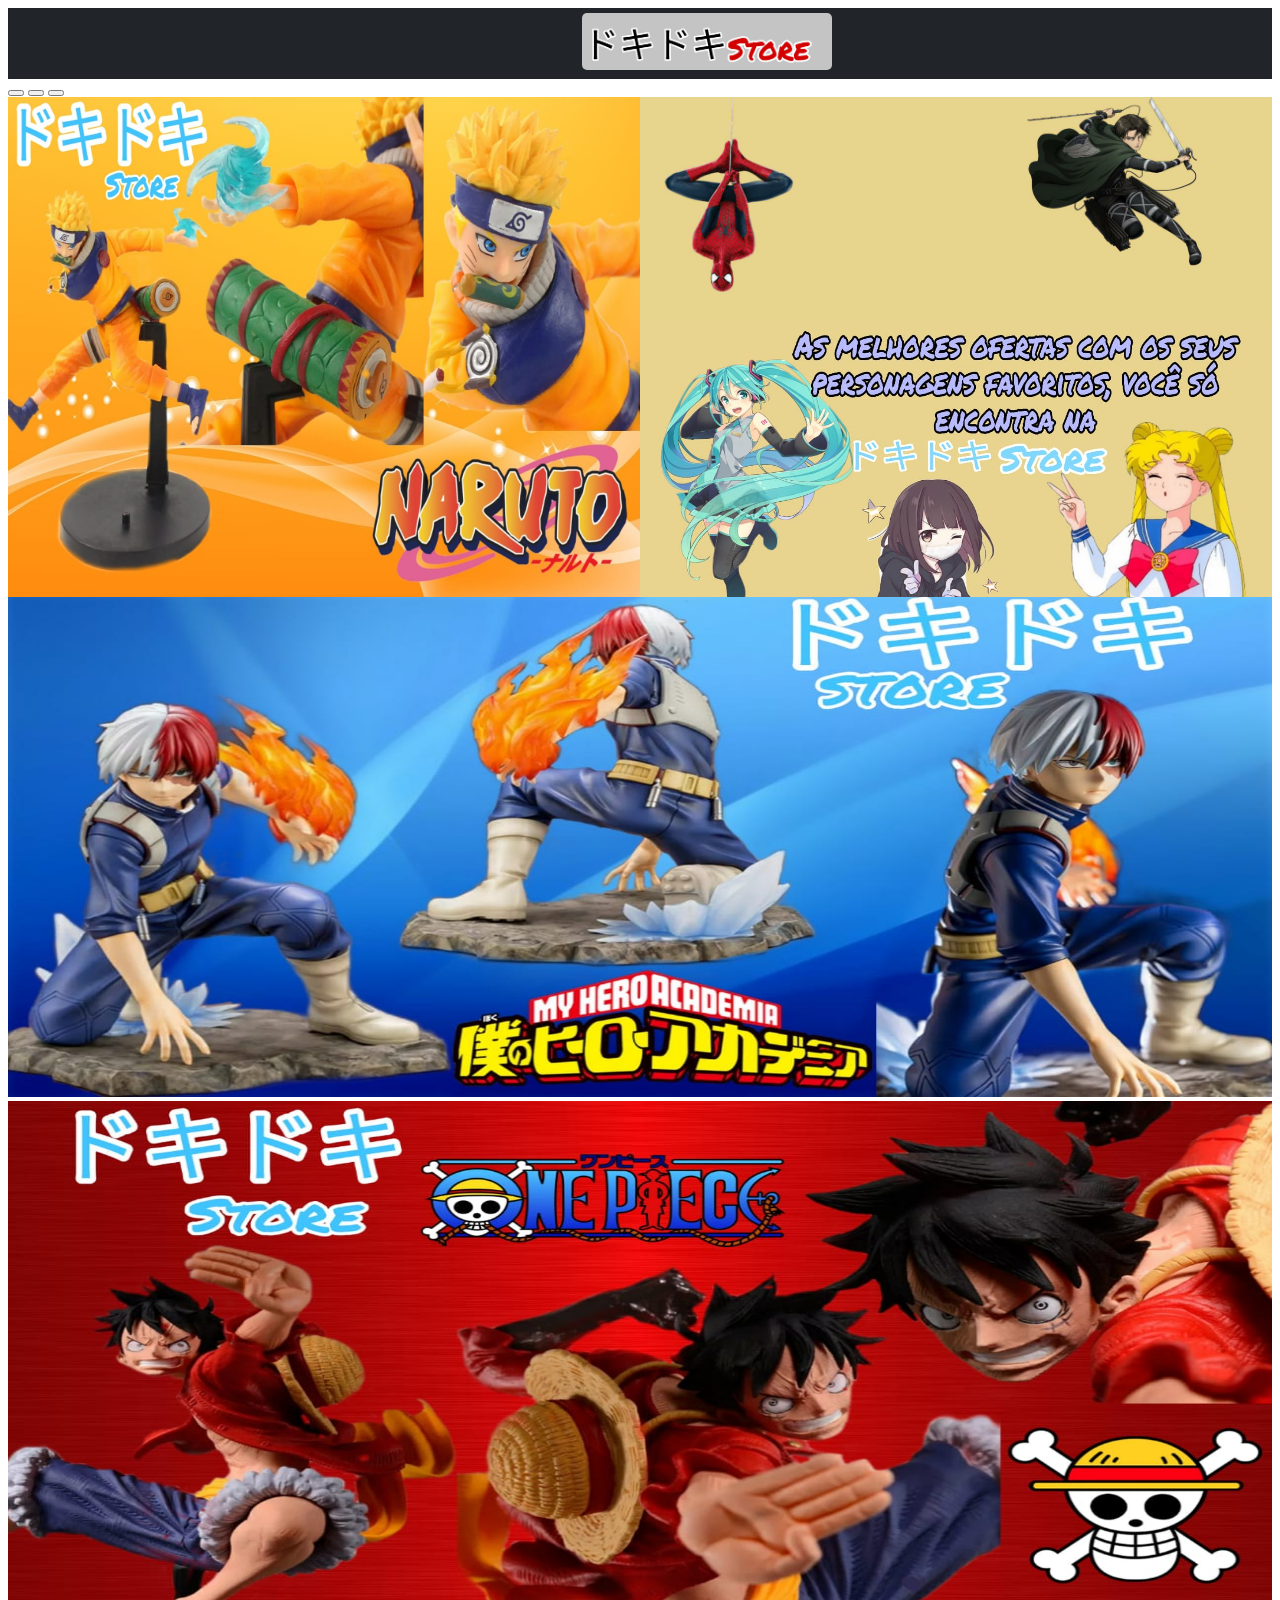
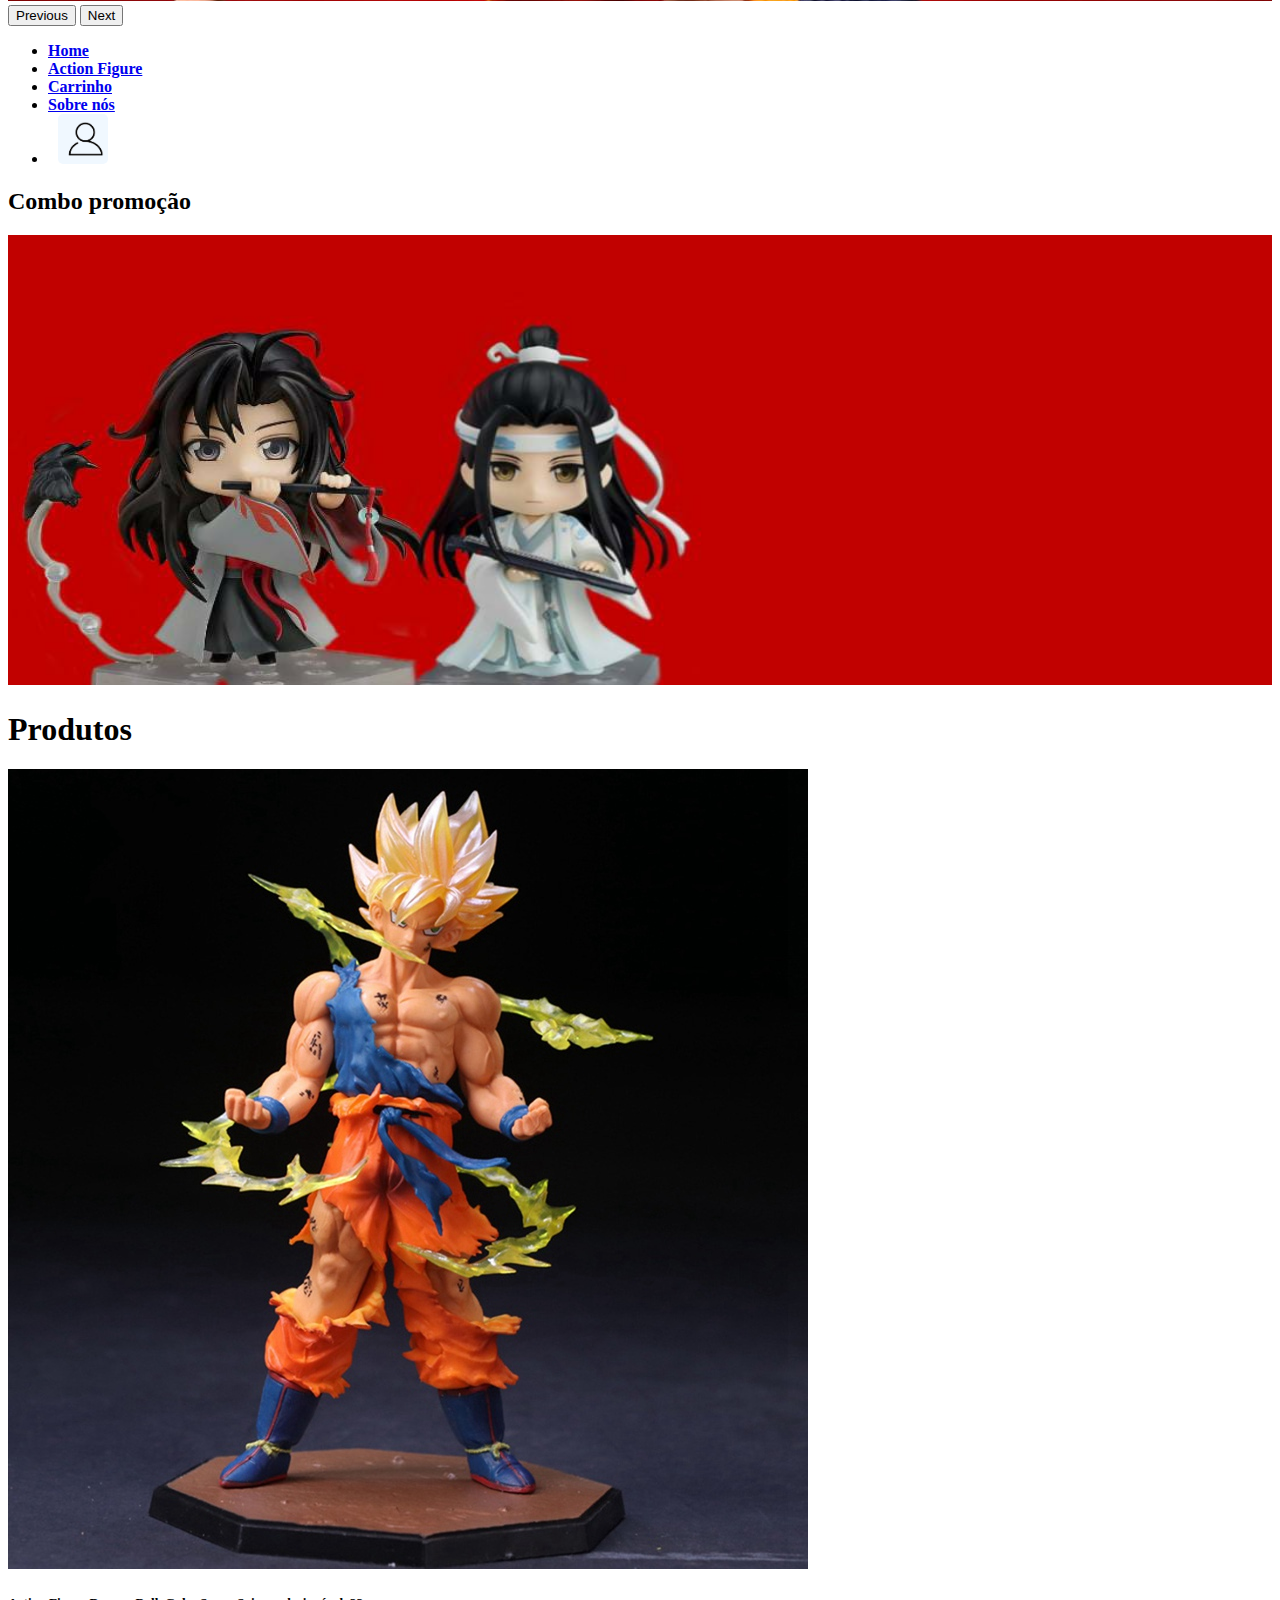
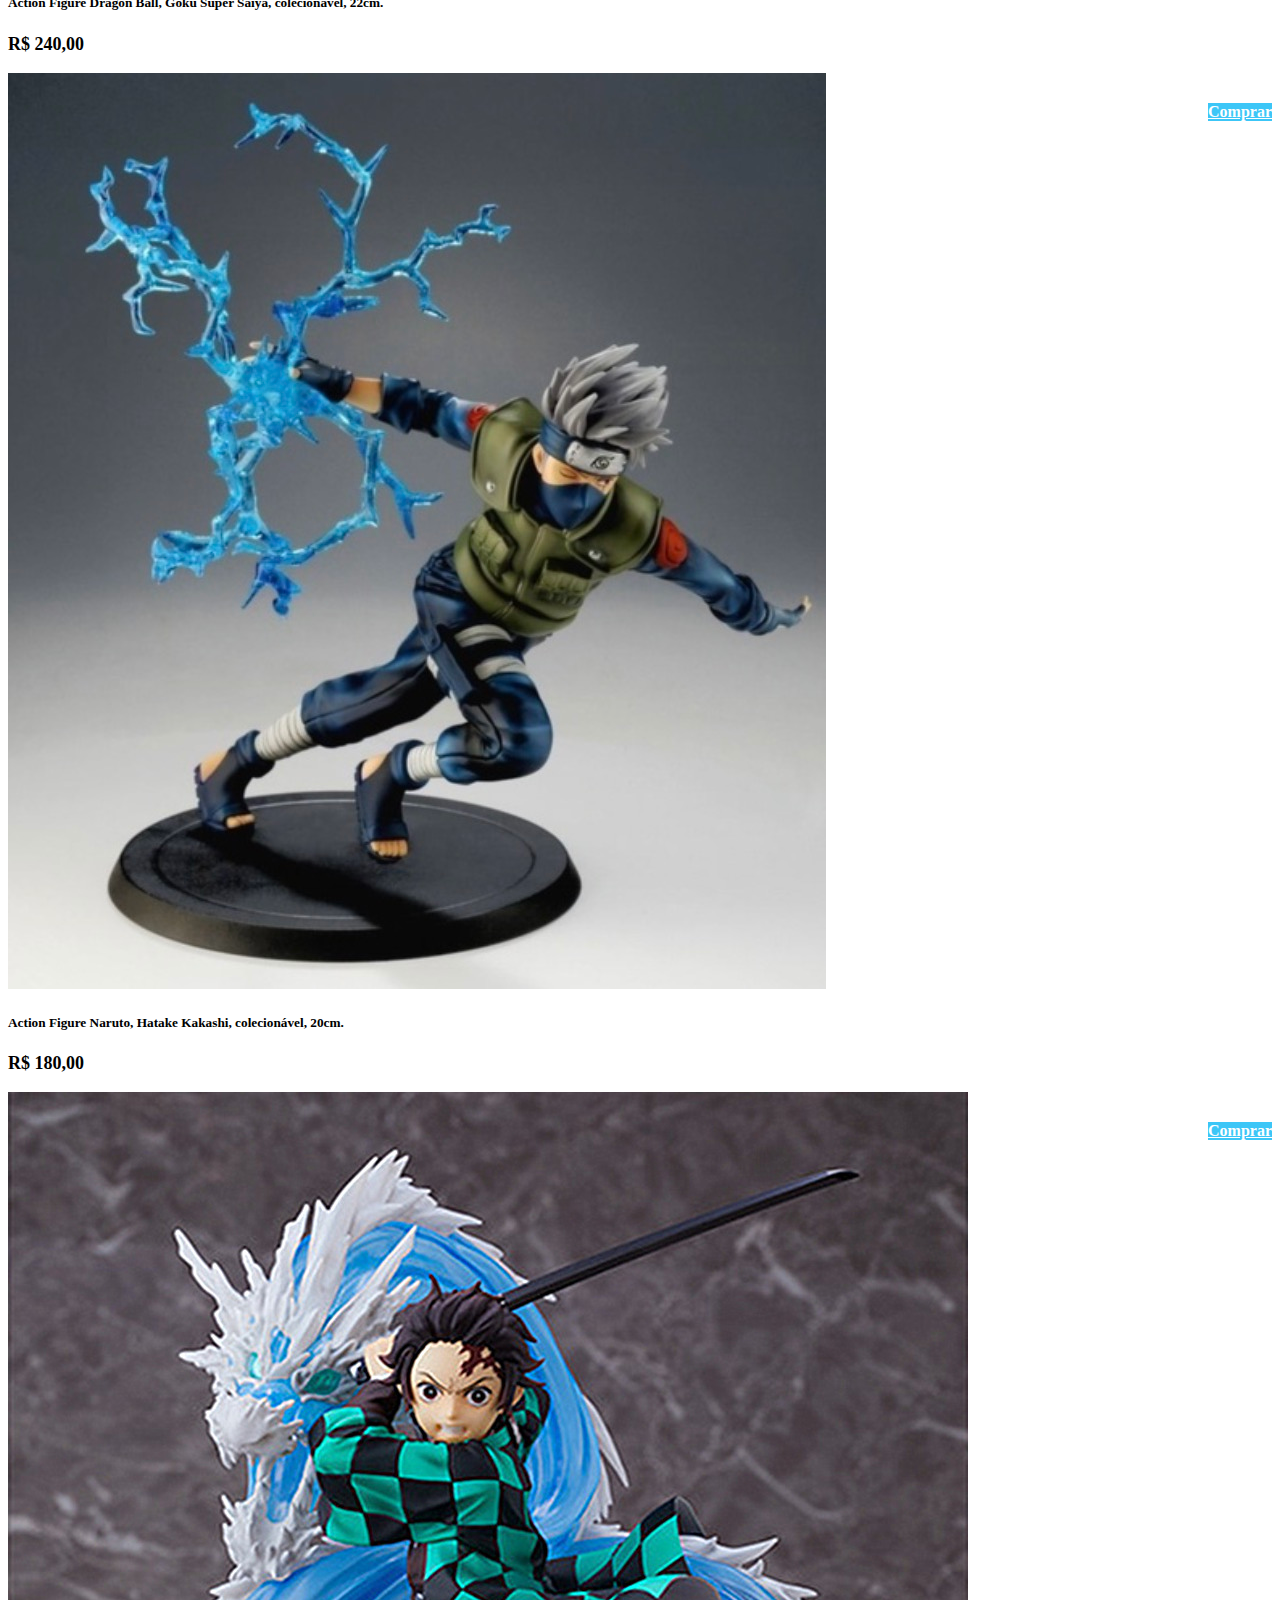
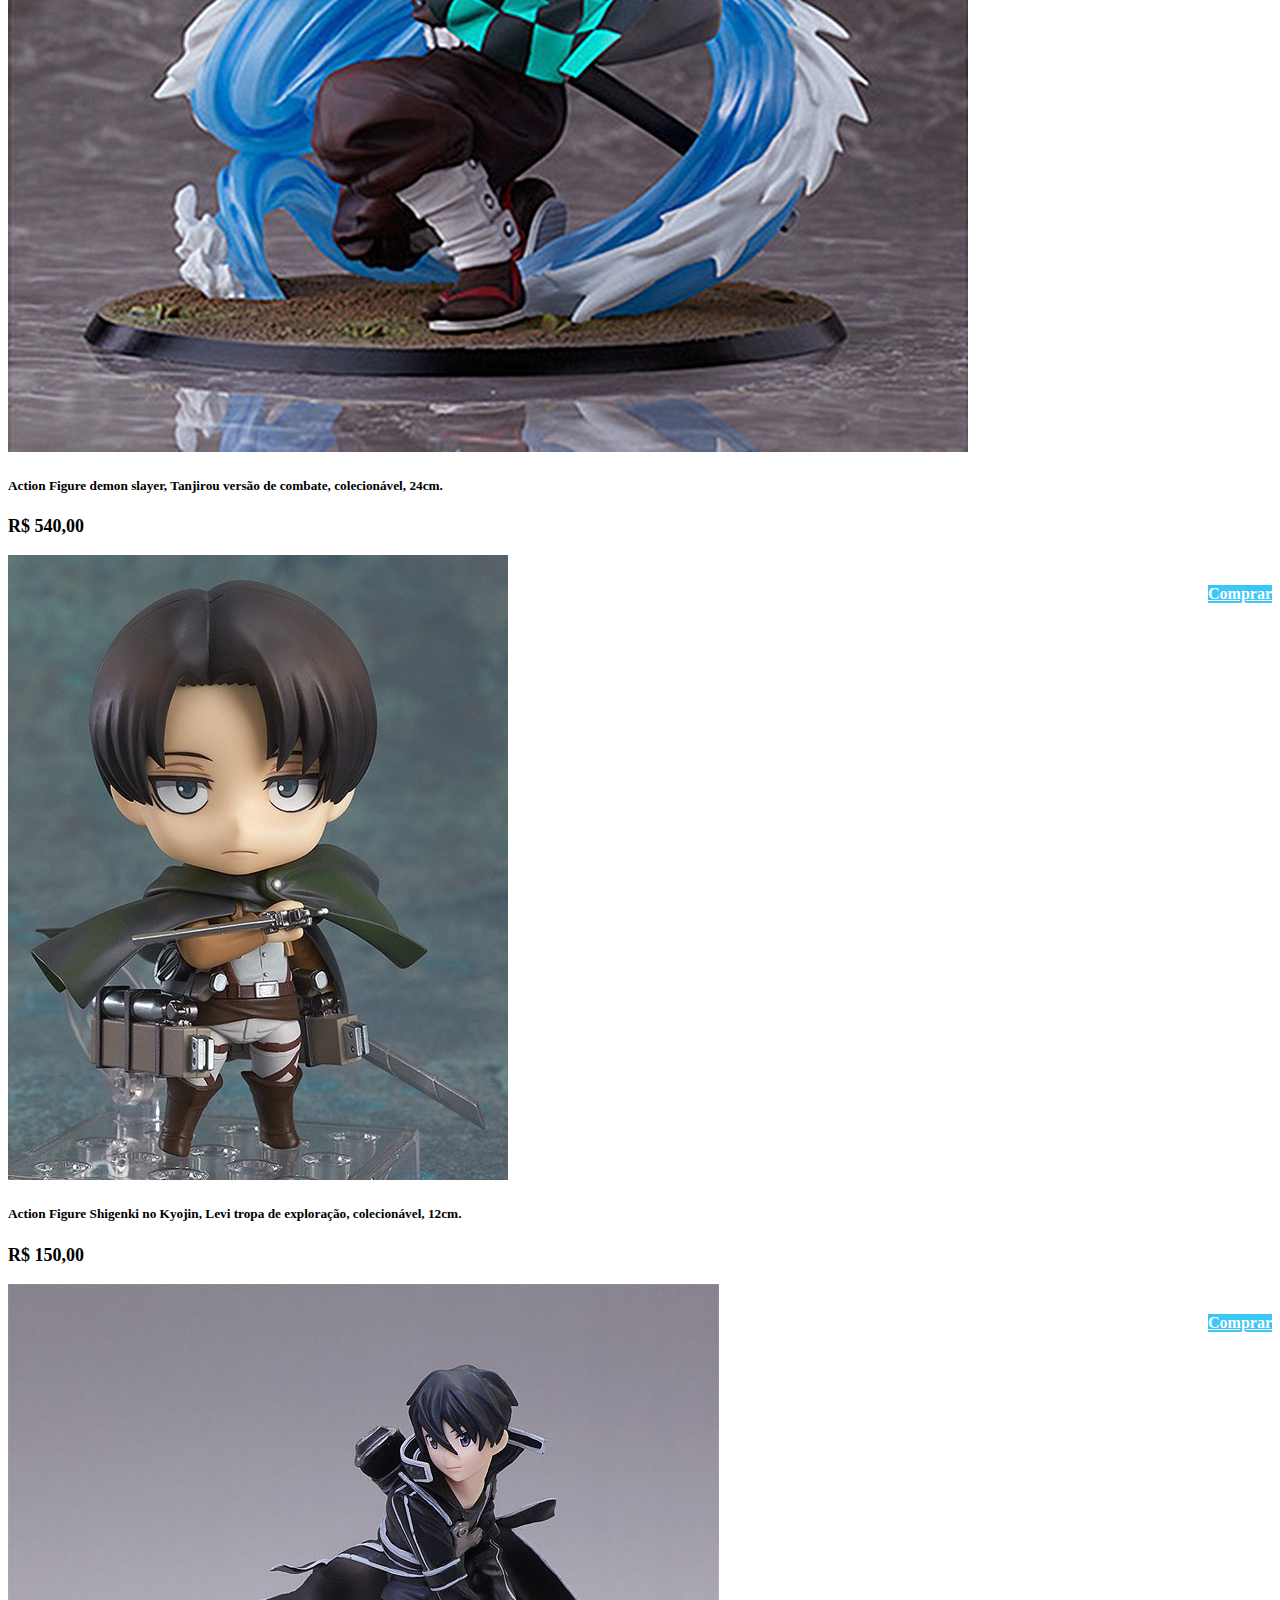
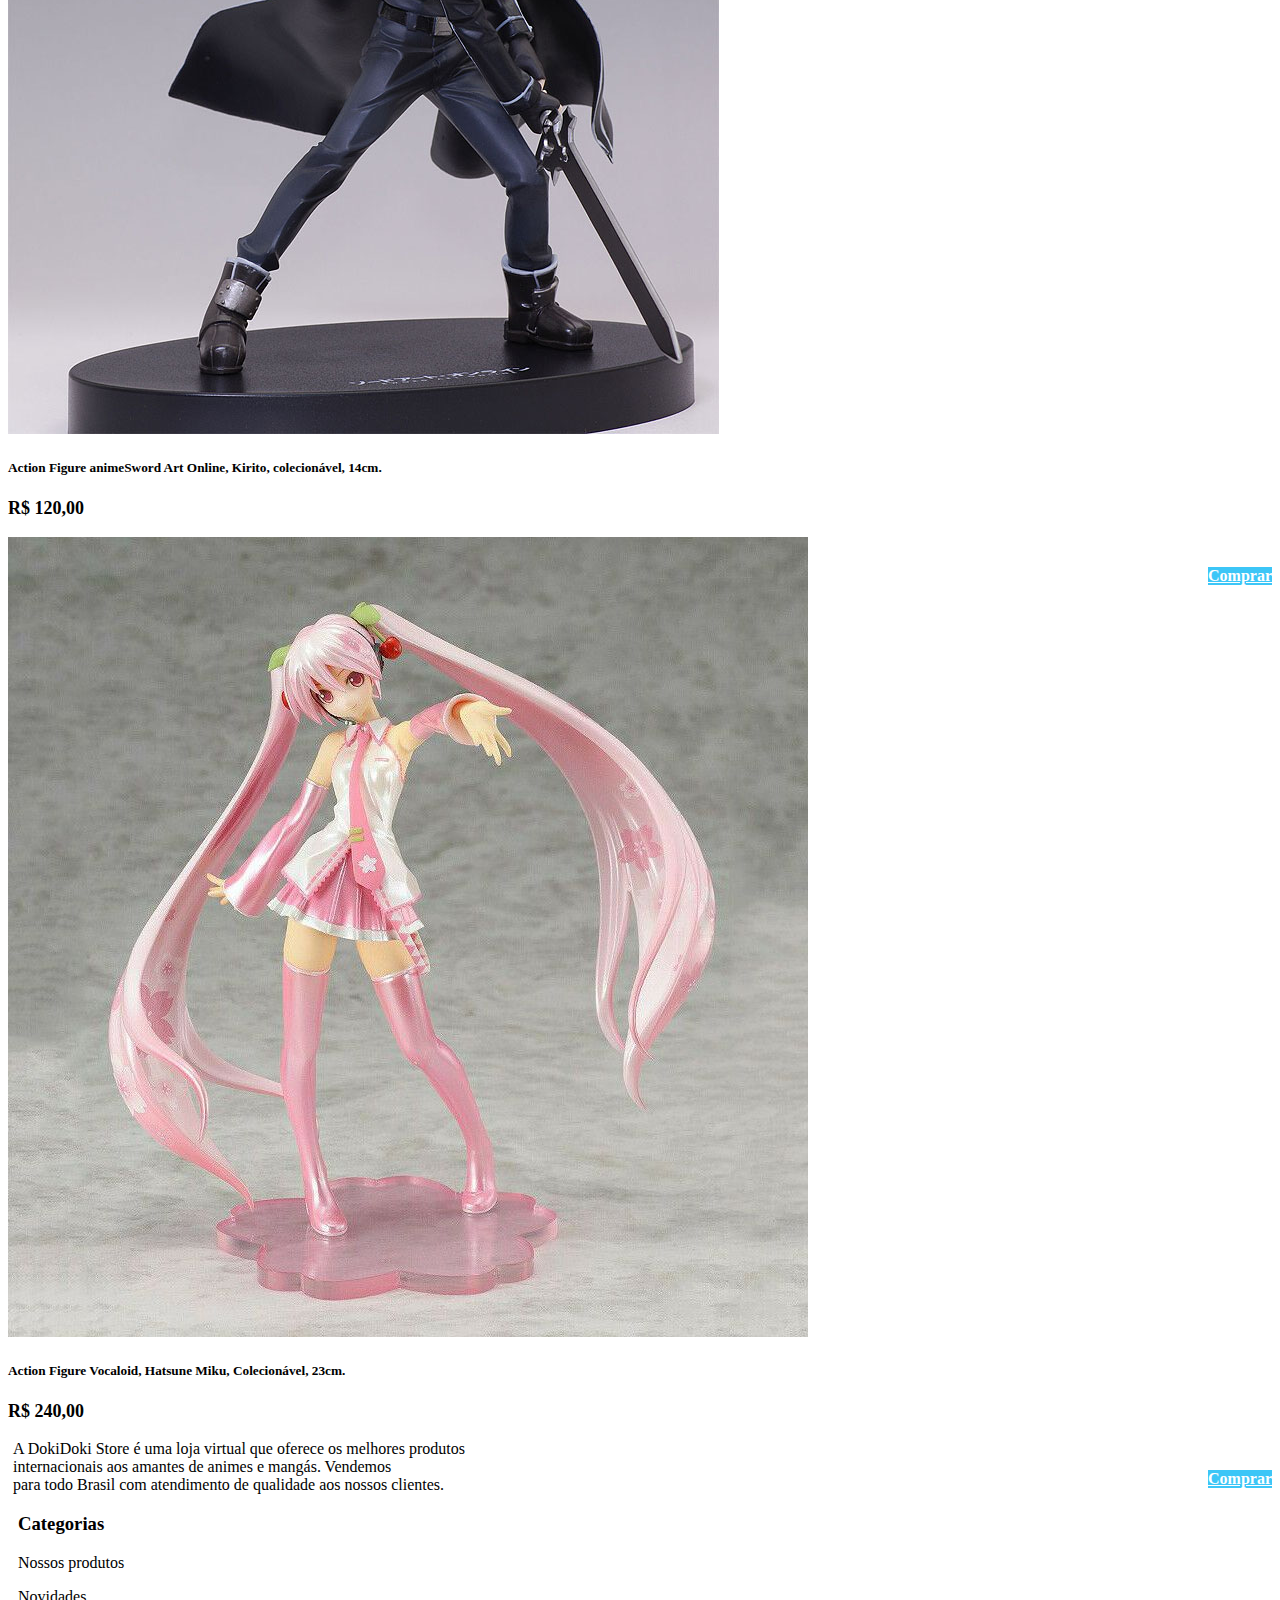
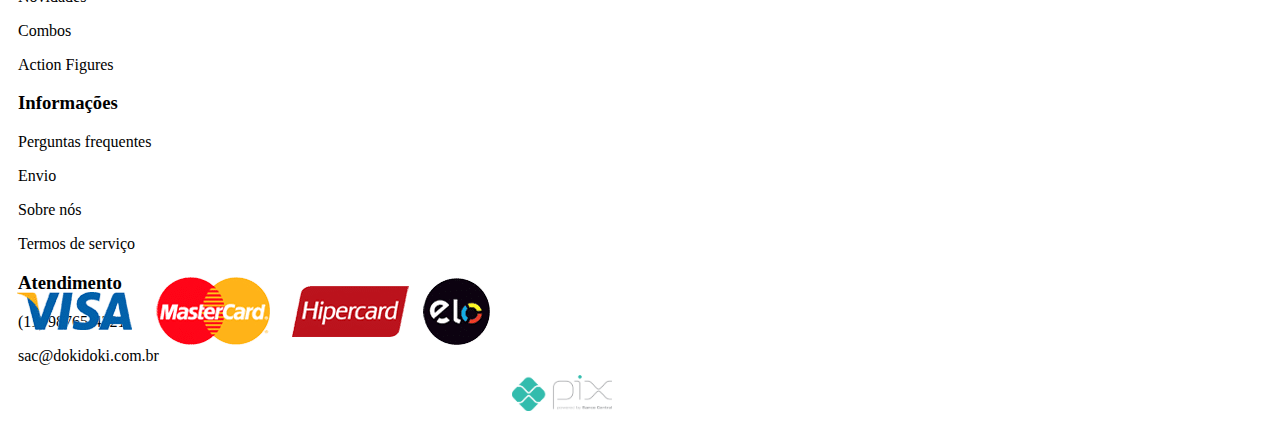
<file: index.html>
<!DOCTYPE html>
<html lang="pt-BR">

<head>
  <meta charset="UTF-8">
  <meta http-equiv="X-UA-Compatible" content="IE=edge">
  <meta name="viewport" content="width=device-width, initial-scale=1.0">
  <title>ドキドキ DokiDoki Store</title>
  <link href="https://cdn.jsdelivr.net/npm/bootstrap@5.1.3/dist/css/bootstrap.min.css" rel="stylesheet"
    integrity="sha384-1BmE4kWBq78iYhFldvKuhfTAU6auU8tT94WrHftjDbrCEXSU1oBoqyl2QvZ6jIW3" crossorigin="anonymous">
  <link rel="stylesheet" href="css/style.css">
</head>

<body>
  <header>
    <div id="logo_topo">
      <a href="index.html">
        <img class="mr-3" src="./img/logo.jpg" alt="Logo" style="width: 250px">
      </a>
    </div>

    <!--Carousel-->
    <div id="carouselExampleIndicators" class="carousel slide" data-bs-ride="carousel">
      <div class="carousel-indicators">
        <button type="button" data-bs-target="#carouselExampleIndicators" data-bs-slide-to="0" class="active"
          aria-current="true" aria-label="Slide 1"></button>
        <button type="button" data-bs-target="#carouselExampleIndicators" data-bs-slide-to="1"
          aria-label="Slide 2"></button>
        <button type="button" data-bs-target="#carouselExampleIndicators" data-bs-slide-to="2"
          aria-label="Slide 3"></button>
      </div>
      <div class="carousel-inner">
        <div class="carousel-item active">
          <img src="img/MenuNaruto.jpeg" class="d-block" alt="Menu Carousel" style="float: left; width: 50%; height: 500px;">
          <img src="img/Menu2.jpeg" class="d-block" alt="Menu Carousel" style="float: right; width: 50%; height: 225px;">
          <img src="img/Menu1.jpeg" class="d-block" alt="Menu Carousel" style="float: right; width: 50%; height: 275px;">
        </div>
        <div class="carousel-item">
          <img src="img/MenuBnh.jpeg" class="d-block" alt="Menu Carousel" style="width: 100%; height: 500px;">
        </div>
        <div class="carousel-item">
          <img src="img/MenuOneP.jpeg" class="d-block" alt="Menu Carousel" style="width: 100%; height: 500px;">
        </div>
      </div>
      <button class="carousel-control-prev" type="button" data-bs-target="#carouselExampleIndicators"
        data-bs-slide="prev">
        <span class="carousel-control-prev-icon" aria-hidden="true"></span>
        <span class="visually-hidden">Previous</span>
      </button>
      <button class="carousel-control-next" type="button" data-bs-target="#carouselExampleIndicators"
        data-bs-slide="next">
        <span class="carousel-control-next-icon" aria-hidden="true"></span>
        <span class="visually-hidden">Next</span>
      </button>
    </div>

    <!--Nav-->
    <nav class="navbar navbar-light bg-dark my-4">
      <ul class="nav m-auto">
        <li class="nav-item">
          <a class="nav-link active text-white" href="index.html">Home</a>
        </li>
        <li class="nav-item">
          <a class="nav-link text-white" href="#produtos">Action Figure</a>
        </li>
        <!--   
        <li class="nav-item">
          <a class="nav-link text-white" href="#">Combos</a>
        </li>
        -->
        <li class="nav-item">
          <a class="nav-link text-white" href="carrinho.html">Carrinho</a>
        </li>
        <li class="nav-item">
          <a class="nav-link text-white" href="sobre.html">Sobre nós</a>
        </li>
        <li class="nav-item">
          <a href="login.html">
            <img id="icone_conta" src="img/Icone_Conta.png" alt="Icone Conta" style="width: 50px; margin-left: 10px;">
          </a>
        </li>
      </ul>
    </nav>
  </header>

  <section>
    <h2 class="text-center">Combo promoção</h2>
    <div>
      <a href="">
        <img src="img/Combo.jpeg" class="img-fluid" alt="..." style="width: 100%; height: 450px">
      </a>
    </div>
  </section>

  <section>
    <div class="container mb-5" id="produtos">
      <div class="row">
        <div class="col-sm-12 text-dark text-center my-3">
          <h1>Produtos</h1>
        </div>
      </div>
      <div class="row">
        <div class="col-sm-4">
          <div class="card">
            <img class="card-img-top" src="img/goku.jpg" alt="goku">
            <div class="card-body">
              <h5 class="card-title">Action Figure Dragon Ball, Goku Super Saiya, colecionável, 22cm.</h5>
              <p class="card-text">R$ 240,00</p>
              <a href="#" class="btn btn-outline-primary" onclick="addCarrinho()">Comprar</a>
            </div>
          </div>
        </div>
        <div class="col-sm-4">
          <div class="card">
            <img class="card-img-top" src="img/kakashi.jpg" alt="Card image cap">
            <div class="card-body">
              <h5 class="card-title">Action Figure Naruto, Hatake Kakashi, colecionável, 20cm.</h5>
              <p class="card-text">R$ 180,00</p>
              <a href="#" class="btn btn-outline-primary" onclick="addCarrinho()">Comprar</a>
            </div>
          </div>
        </div>
        <div class="col-sm-4">
          <div class="card">
            <img class="card-img-top" src="img/tanjiro.jpg" alt="Card image cap">
            <div class="card-body">
              <h5 class="card-title">Action Figure demon slayer, Tanjirou versão de combate, colecionável, 24cm.</h5>
              <p class="card-text">R$ 540,00</p>
              <a href="#" class="btn btn-outline-primary" onclick="addCarrinho()">Comprar</a>
            </div>
          </div>
        </div>
        <div class="my-3">
          <div class="row">
            <div class="col-sm-4">
              <div class="card">
                <img class="card-img-top" src="img/LEVI.jpg" alt="Card image cap">
                <div class="card-body">
                  <h5 class="card-title">Action Figure Shigenki no Kyojin, Levi tropa de exploração, colecionável, 12cm.
                  </h5>
                  <p class="card-text">R$ 150,00</p>
                  <a href="#" class="btn btn-outline-primary" onclick="addCarrinho()">Comprar</a>
                </div>
              </div>
            </div>
            <div class="col-sm-4">
              <div class="card">
                <img class="card-img-top" src="img/KIRITOO.jpg" alt="Card image cap">
                <div class="card-body">
                  <h5 class="card-title descricao">Action Figure animeSword Art Online, Kirito, colecionável, 14cm.</h5>
                  <p class="card-text">R$ 120,00</p>
                  <a href="#" class="btn btn-outline-primary" onclick="addCarrinho()">Comprar</a>
                </div>
              </div>
            </div>
            <div class="col-sm-4">
              <div class="card">
                <img class="card-img-top" src="img/hatsnuee.jpg" alt="Card image cap" >
                <div class="card-body">
                  <h5 class="card-title">Action Figure Vocaloid, Hatsune Miku, Colecionável, 23cm.</h5>
                  <p class="card-text">R$ 240,00</p>
                  <a href="#" class="btn btn-outline-primary" onclick="addCarrinho()">Comprar</a>
                </div>
              </div>
            </div>
          </div>
        </div>
      </div>
  </section>

  <footer>
    <div class="container-fluid bg-dark">
      <div class="row">
        <div class="col-sm text-white mb-5" style="margin: 15px 5px;">
          A DokiDoki Store é uma loja virtual que oferece os melhores produtos <br>
          internacionais aos amantes de animes e mangás. Vendemos <br>
          para todo Brasil com atendimento de qualidade aos nossos clientes.
        </div>
        <div class="col-sm-2 text-white mb-5" style="margin: 10px">
          <h3>Categorias</h3>
          <p>Nossos produtos</p>
          <p>Novidades</p>
          <p>Combos</p>
          <p>Action Figures</p>
        </div>
        <div class="col-sm-2 text-white mb-5" style="margin: 10px">
          <h3>Informações</h3>
          <p>Perguntas frequentes</p>
          <p>Envio</p>
          <p>Sobre nós</p>
          <p>Termos de serviço</p>
        </div>
        <div class="col-sm-2 text-white mb-5" style="margin: 10px">
          <h3>Atendimento</h3>
          <p>(11) 98765-4321</p>
          <p>sac@dokidoki.com.br</p>
        </div>
      </div>

      <div class="row">
        <div class="col-sm-12">
          <img class="bandeiras" src="img/bandeira-dos-cartoes-de-credito.png" alt="Cartões">
          <img class="bandeiras" src="img/pix-106.png" alt="" style="width: 100px;">
        </div>
      </div>
    </div>
  </footer>

  <script src="https://cdn.jsdelivr.net/npm/bootstrap@5.1.3/dist/js/bootstrap.bundle.min.js"
    integrity="sha384-ka7Sk0Gln4gmtz2MlQnikT1wXgYsOg+OMhuP+IlRH9sENBO0LRn5q+8nbTov4+1p"
    crossorigin="anonymous"></script>
  <script src="js/main.js"></script>
</body>

</html>
</file>
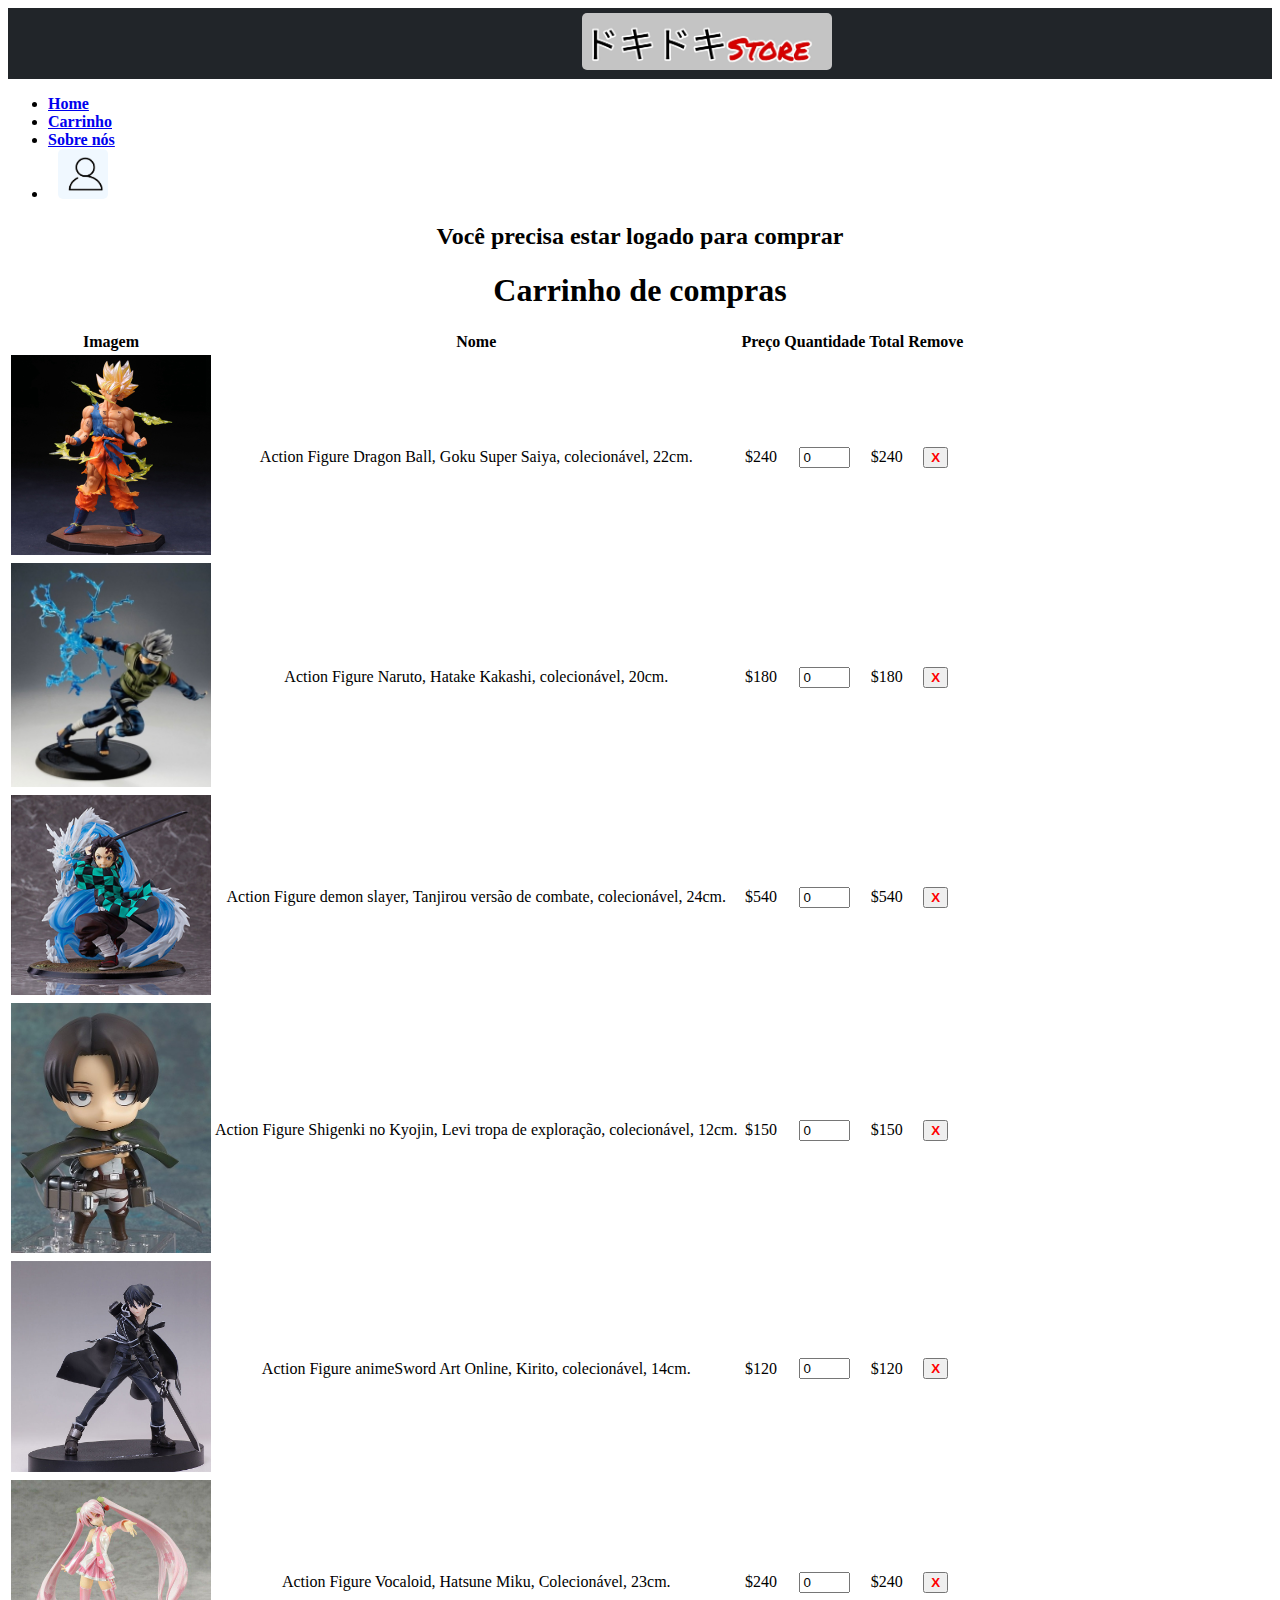
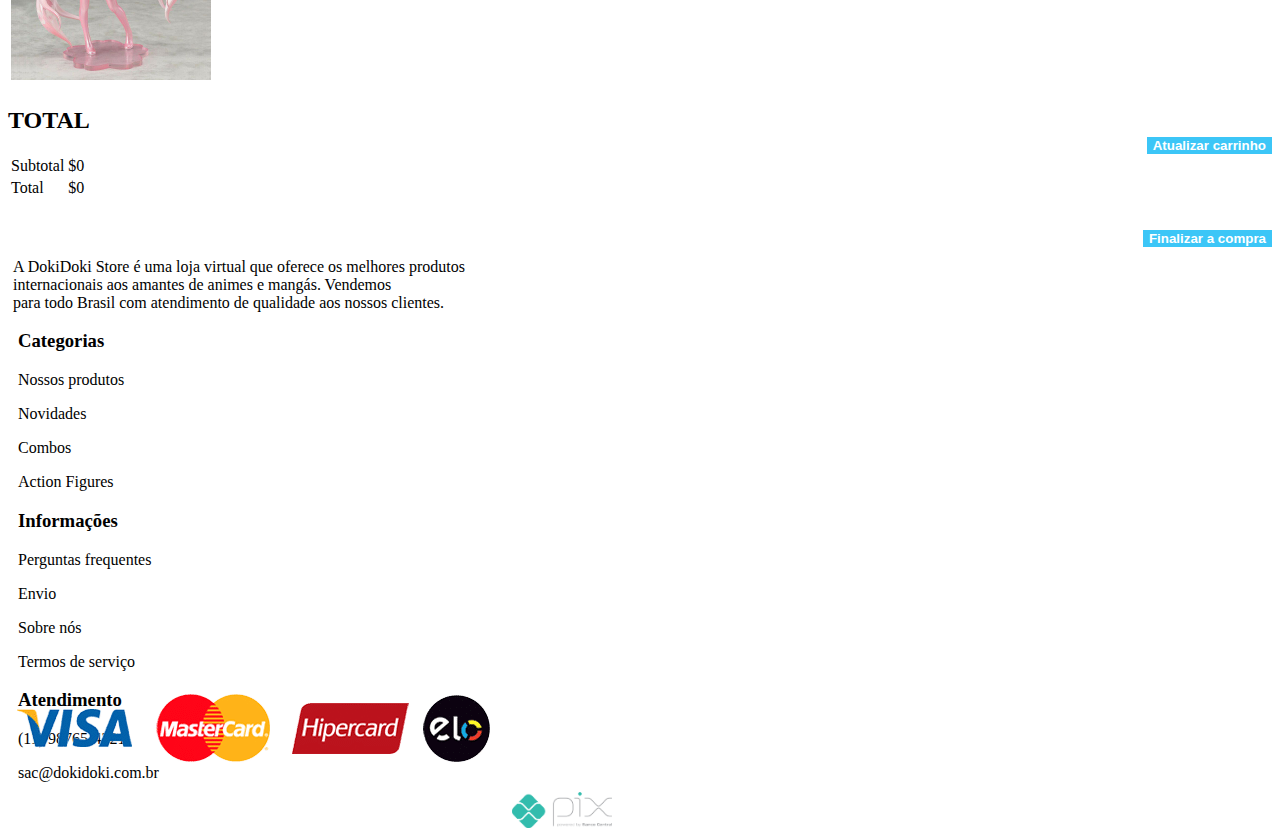
<file: carrinho.html>
<!DOCTYPE html>
<html lang="pt-BR">

<head>
    <meta charset="UTF-8">
    <meta http-equiv="X-UA-Compatible" content="IE=edge">
    <meta name="viewport" content="width=device-width, initial-scale=1.0">
    <title>ドキドキ DokiDoki Store</title>
    <link href="https://cdn.jsdelivr.net/npm/bootstrap@5.1.3/dist/css/bootstrap.min.css" rel="stylesheet"
        integrity="sha384-1BmE4kWBq78iYhFldvKuhfTAU6auU8tT94WrHftjDbrCEXSU1oBoqyl2QvZ6jIW3" crossorigin="anonymous">
    <link rel="stylesheet" href="css/style.css">
    <link rel="stylesheet" href="css/carrinho.css">
</head>

<body>
    <header>
        <div id="logo_topo">
            <a href="index.html">
                <img class="mr-3" src="./img/logo.jpg" alt="Logo" style="width: 250px">
            </a>
        </div>
        <!--Nav-->
        <nav class="navbar navbar-light bg-dark my-4">
            <ul class="nav m-auto">
                <li class="nav-item">
                    <a class="nav-link active text-white" href="index.html">Home</a>
                </li>
                <!-- 
                <li class="nav-item">
                    <a class="nav-link text-white" href="#produtos">Action Figure</a>
                </li>
                <li class="nav-item">
                    <a class="nav-link text-white" href="#">Combos</a>
                </li>
                -->
                <li class="nav-item">
                    <a class="nav-link text-white" href="carrinho.html">Carrinho</a>
                </li>
                <li class="nav-item">
                    <a class="nav-link text-white" href="sobre.html">Sobre nós</a>
                </li>
                <li class="nav-item">
                    <a href="login.html">
                        <img id="icone_conta" src="img/Icone_Conta.png" alt="Icone Conta"
                            style="width: 50px; margin-left: 10px;">
                    </a>
                </li>
            </ul>
        </nav>
    </header>
   
    <h2 style="text-align: center"> Você precisa estar logado para comprar </h2>

    <div class="mainbody center-content">
        <h1>Carrinho de compras </h1>
        <table class="table cart-table" id="myTable">
        <tr> <th>Imagem</th>
        <th>Nome</th>
        <th>Preço</th>
        <th>Quantidade</th>
        <th>Total</th>
        <th>Remove</th>
        </tr>
        <tr id="sweetRow">
        <td><img src="img/goku.jpg"></img></td>
        <td>Action Figure Dragon Ball, Goku Super Saiya, colecionável, 22cm.</td>
        <td>$240</td>
        <td><input class="qty-value" type="text" id="qtyitem1"  name="qtyitem1" value="0"></td>
        <td id="gokuAmount">$240</td>
        <td><button class="remove-item" type="button" onclick="return remove_item('gokuRow');">X</button></td>
        </tr>
        <tr id="cakeRow">
        <td><img src="img/kakashi.jpg"></img></td>
        <td>Action Figure Naruto, Hatake Kakashi, colecionável, 20cm.</td>
        <td>$180</td>
        <td><input class="qty-value" type="text"  id="qtyitem2" name="qtyitem2" value="0"></td>
        <td id="kakashiAmount">$180</td>
        <td><button class="remove-item" type="button" onclick="return remove_item('kakashiRow');">X</button></td>

        <tr id="sweetRow">
        <td><img src="img/tanjiro.jpg"></img></td>
        <td>Action Figure demon slayer, Tanjirou versão de combate, colecionável, 24cm.</td>
        <td>$540</td>
        <td><input class="qty-value" type="text" id="qtyitem3"  name="qtyitem3" value="0"></td>
        <td id="tanjiroAmount">$540</td>
        <td><button class="remove-item" type="button" onclick="return remove_item('tanjitoRow');">X</button></td>
        </tr>
            

        <tr id="sweetRow">
        <td><img src="img/LEVI.jpg"></img></td>
        <td>Action Figure Shigenki no Kyojin, Levi tropa de exploração, colecionável, 12cm.</td>
        <td>$150</td>
        <td><input class="qty-value" type="text" id="qtyitem4"  name="qtyitem4" value="0"></td>
        <td id="leviAmount">$150</td>
        <td><button class="remove-item" type="button" onclick="return remove_item('leviRow');">X</button></td>
        </tr>

        <tr id="sweetRow">
        <td><img src="img/KIRITOO.jpg"></img></td>
        <td>Action Figure animeSword Art Online, Kirito, colecionável, 14cm.</td>
        <td>$120</td>
        <td><input class="qty-value" type="text" id="qtyitem5"  name="qtyitem5" value="0"></td>
        <td id="kiritoAmount">$120</td>
        <td><button class="remove-item" type="button" onclick="return remove_item('kiritoRow');">X</button></td>
        </tr>

        <tr id="sweetRow">
        <td><img src="img/hatsnuee.jpg"></img></td>
        <td>Action Figure Vocaloid, Hatsune Miku, Colecionável, 23cm.</td>
        <td>$240</td>
        <td><input class="qty-value" type="text" id="qtyitem6"  name="qtyitem6" value="0"></td>
        <td id="hatsuneAmount">$240</td>
        <td><button class="remove-item" type="button" onclick="return remove_item('hatsuneRow');">X</button></td>
        </tr>

        </tr>
    </table>

        </div>
        <div class="bigbottommenu container">
            <div class="row">
                <div class="minisidemenu col-4">
                    <button class="btn btn-outline-primary" type="button" onclick="return updateCart();">Atualizar carrinho </button>
                    
                </div>
                <div class="col-4"></div>
                <div class="billtotal col-4">
                    <H2>TOTAL</H2>
                   <table class="table cart-total-table" >
                       <tr>
                       <td>Subtotal</td>
                       <td id="subtotal">$0</td>
                       </tr>
                       
                       
                       <tr>
                       <td>Total</td>
                       <td id="totals">$0</td>
                       </tr>
                    </table>
                    <button class="btn btn-outline-primary" type="button">Finalizar a compra</button>
                </div>
            </div>
    </section>


    <footer>
        <div class="container-fluid bg-dark">
            <div class="row">
                <div class="col-sm text-white mb-5" style="margin: 15px 5px;">
                    A DokiDoki Store é uma loja virtual que oferece os melhores produtos <br>
                    internacionais aos amantes de animes e mangás. Vendemos <br>
                    para todo Brasil com atendimento de qualidade aos nossos clientes.
                </div>
                <div class="col-sm-2 text-white mb-5" style="margin: 10px">
                    <h3>Categorias</h3>
                    <p>Nossos produtos</p>
                    <p>Novidades</p>
                    <p>Combos</p>
                    <p>Action Figures</p>
                </div>
                <div class="col-sm-2 text-white mb-5" style="margin: 10px">
                    <h3>Informações</h3>
                    <p>Perguntas frequentes</p>
                    <p>Envio</p>
                    <p>Sobre nós</p>
                    <p>Termos de serviço</p>
                </div>
                <div class="col-sm-2 text-white mb-5" style="margin: 10px">
                    <h3>Atendimento</h3>
                    <p>(11) 98765-4321</p>
                    <p>sac@dokidoki.com.br</p>
                </div>
            </div>

            <div class="row">
                <div class="col-sm-12">
                    <img class="bandeiras" src="img/bandeira-dos-cartoes-de-credito.png" alt="Cartões">
                    <img class="bandeiras" src="img/pix-106.png" alt="" style="width: 100px;">
                </div>
            </div>
        </div>
    </footer>

    <script src="https://cdn.jsdelivr.net/npm/bootstrap@5.1.3/dist/js/bootstrap.bundle.min.js"
        integrity="sha384-ka7Sk0Gln4gmtz2MlQnikT1wXgYsOg+OMhuP+IlRH9sENBO0LRn5q+8nbTov4+1p"
        crossorigin="anonymous"></script>
    <script src="js/main.js"></script>
</body>

</html>
</file>
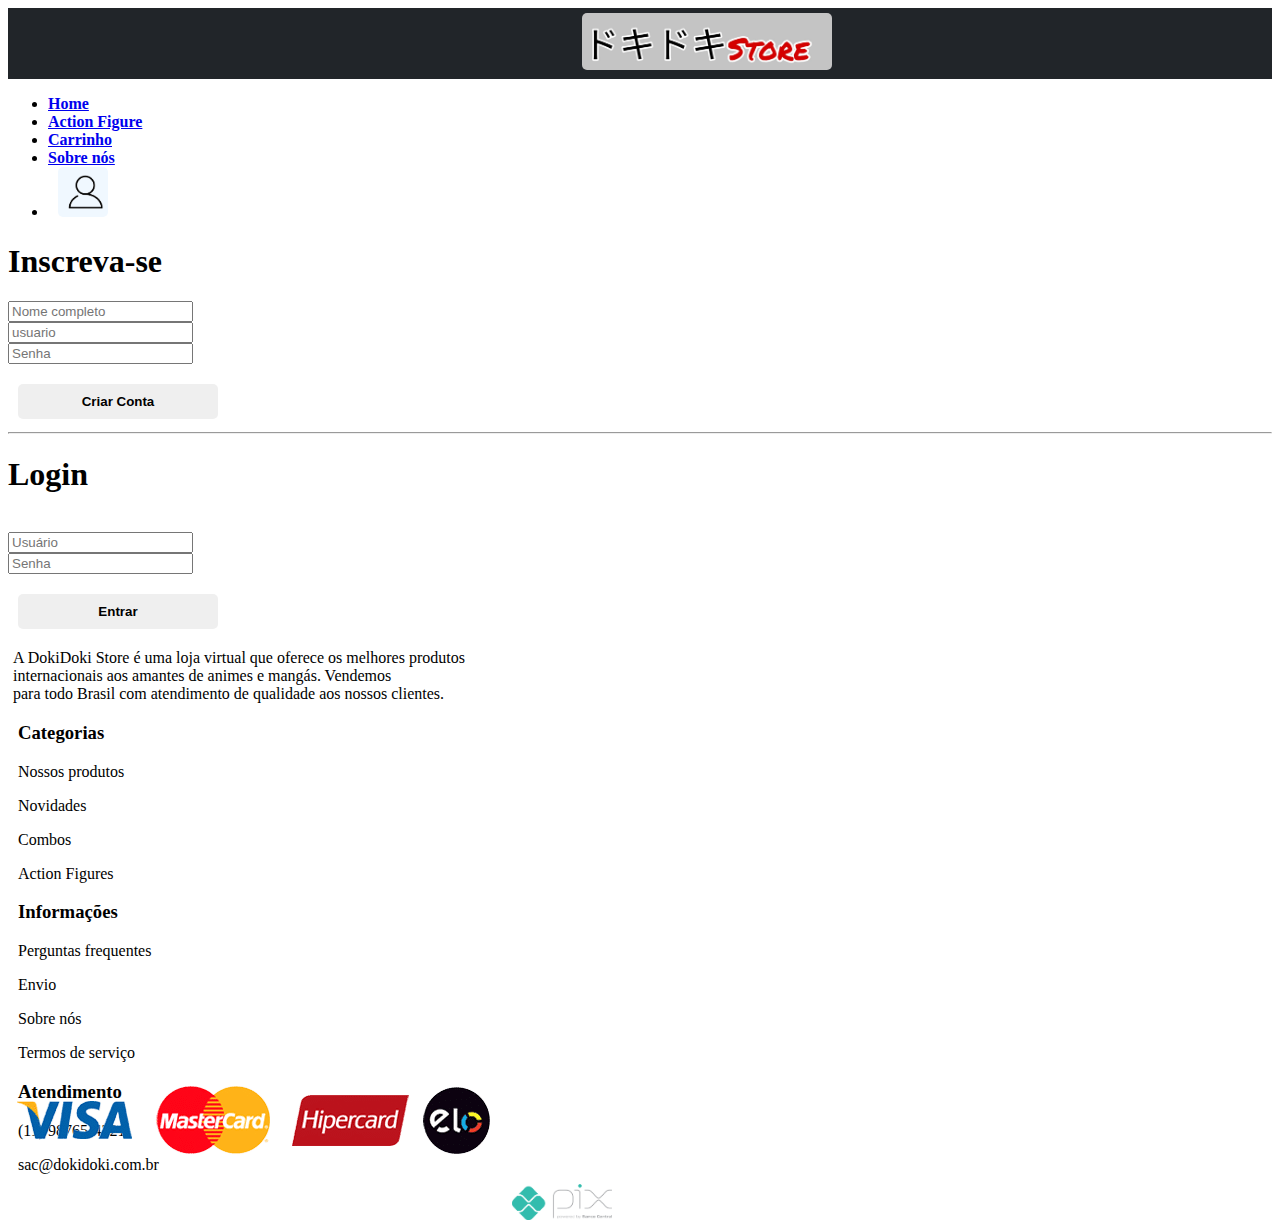
<file: login.html>
<!DOCTYPE html>
<html lang="pt-BR">

<head>
    <meta charset="UTF-8">
    <meta http-equiv="X-UA-Compatible" content="IE=edge">
    <meta name="viewport" content="width=device-width, initial-scale=1.0">
    <title>ドキドキ DokiDoki Store</title>
    <link href="https://cdn.jsdelivr.net/npm/bootstrap@5.1.3/dist/css/bootstrap.min.css" rel="stylesheet"
        integrity="sha384-1BmE4kWBq78iYhFldvKuhfTAU6auU8tT94WrHftjDbrCEXSU1oBoqyl2QvZ6jIW3" crossorigin="anonymous">
    <link rel="stylesheet" href="css/style.css">
</head>

<body>
    <header>
        <div id="logo_topo">
            <a href="index.html">
                <img class="mr-3" src="./img/logo.jpg" alt="Logo" style="width: 250px">
            </a>
        </div>
        <!--Nav-->
        <nav class="navbar navbar-light bg-dark my-4">
            <ul class="nav m-auto">
                <li class="nav-item">
                    <a class="nav-link active text-white" href="index.html">Home</a>
                </li>
                <li class="nav-item">
                    <a class="nav-link text-white" href="#produtos">Action Figure</a>
                </li>
                <!-- 
                <li class="nav-item">
                    <a class="nav-link text-white" href="#">Combos</a>
                </li>
                 -->
                <li class="nav-item">
                    <a class="nav-link text-white" href="carrinho.html">Carrinho</a>
                </li>
                <li class="nav-item">
                    <a class="nav-link text-white" href="sobre.html">Sobre nós</a>
                </li>
                <li class="nav-item">
                    <a href="login.html">
                        <img id="icone_conta" src="img/Icone_Conta.png" alt="Icone Conta"
                            style="width: 50px; margin-left: 10px;">
                    </a>
                </li>
            </ul>
        </nav>
    </header>

    <div class="text-center">
        <form action="cadastrar.php" method="POST">
            <h1>Inscreva-se</h1>
            <input type="text" name="nome" placeholder="Nome completo"> <br>
            <input type="usuario" name="usuario" placeholder="usuario"> <br>
            <input type="password" name="senha" placeholder="Senha"> <br>
            <input type="submit" value="Criar Conta" class="submit">
        </form>

        <hr>
        
        <form action="login.php" method="POST">
            <h1>Login</h1> <br>
            <input type="text" name="usuario" placeholder="Usuário"><br>
            <input type="password" name="senha" placeholder="Senha"><br>
            <input type="submit" value="Entrar" class="submit">
        </form>
    </div>

    <footer>
        <div class="container-fluid bg-dark">
            <div class="row">
                <div class="col-sm text-white mb-5" style="margin: 15px 5px;">
                    A DokiDoki Store é uma loja virtual que oferece os melhores produtos <br>
                    internacionais aos amantes de animes e mangás. Vendemos <br>
                    para todo Brasil com atendimento de qualidade aos nossos clientes.
                </div>
                <div class="col-sm-2 text-white mb-5" style="margin: 10px">
                    <h3>Categorias</h3>
                    <p>Nossos produtos</p>
                    <p>Novidades</p>
                    <p>Combos</p>
                    <p>Action Figures</p>
                </div>
                <div class="col-sm-2 text-white mb-5" style="margin: 10px">
                    <h3>Informações</h3>
                    <p>Perguntas frequentes</p>
                    <p>Envio</p>
                    <p>Sobre nós</p>
                    <p>Termos de serviço</p>
                </div>
                <div class="col-sm-2 text-white mb-5" style="margin: 10px">
                    <h3>Atendimento</h3>
                    <p>(11) 98765-4321</p>
                    <p>sac@dokidoki.com.br</p>
                </div>
            </div>

            <div class="row">
                <div class="col-sm-12">
                    <img class="bandeiras" src="img/bandeira-dos-cartoes-de-credito.png" alt="Cartões">
                    <img class="bandeiras" src="img/pix-106.png" alt="" style="width: 100px;">
                </div>
            </div>
        </div>
    </footer>

    <script src="https://cdn.jsdelivr.net/npm/bootstrap@5.1.3/dist/js/bootstrap.bundle.min.js"
        integrity="sha384-ka7Sk0Gln4gmtz2MlQnikT1wXgYsOg+OMhuP+IlRH9sENBO0LRn5q+8nbTov4+1p"
        crossorigin="anonymous"></script>
    <script src="js/main.js"></script>
</body>

</html>
</file>
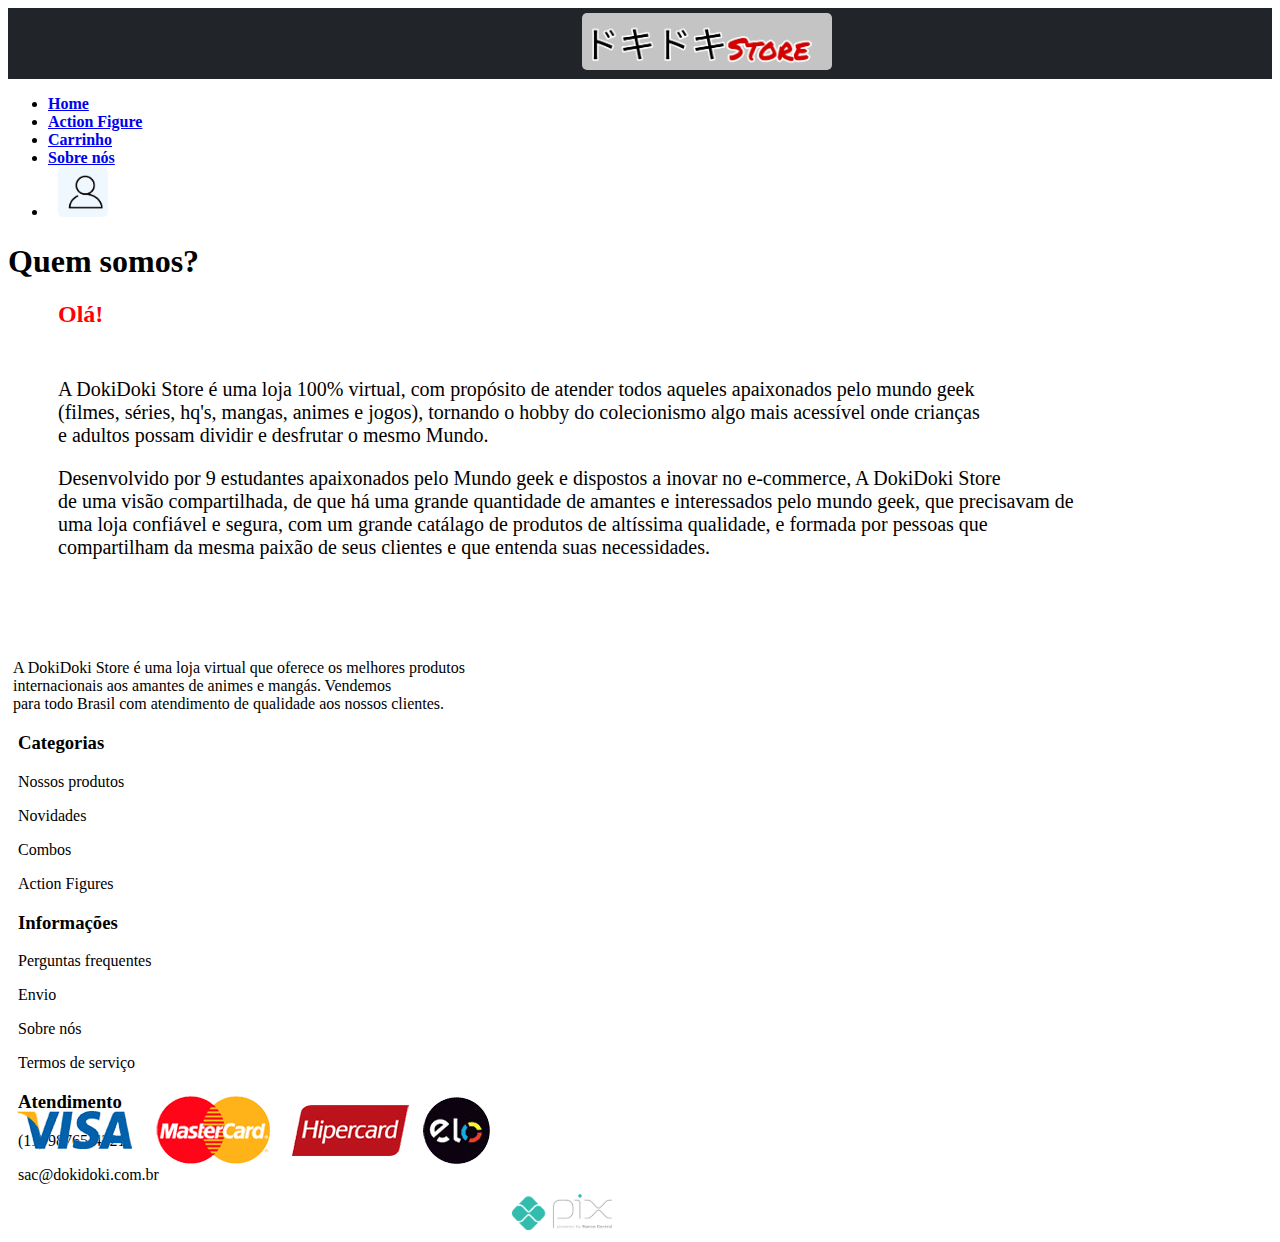
<file: sobre.html>
<!DOCTYPE html>
<html lang="pt-BR">

<head>
  <meta charset="UTF-8">
  <meta http-equiv="X-UA-Compatible" content="IE=edge">
  <meta name="viewport" content="width=device-width, initial-scale=1.0">
  <title>ドキドキ DokiDoki Store</title>
  <link href="https://cdn.jsdelivr.net/npm/bootstrap@5.1.3/dist/css/bootstrap.min.css" rel="stylesheet"
    integrity="sha384-1BmE4kWBq78iYhFldvKuhfTAU6auU8tT94WrHftjDbrCEXSU1oBoqyl2QvZ6jIW3" crossorigin="anonymous">
  <link rel="stylesheet" href="css/style.css">
</head>

<body>
  <header>
    <div id="logo_topo">
      <a href="index.html">
        <img class="mr-3" src="./img/logo.jpg" alt="Logo" style="width: 250px">
      </a>
    </div>

    <!--Nav-->
    <nav class="navbar navbar-light bg-dark my-4">
      <ul class="nav m-auto">
        <li class="nav-item">
          <a class="nav-link active text-white" href="index.html">Home</a>
        </li>
        <li class="nav-item">
          <a class="nav-link text-white" href="#produtos">Action Figure</a>
        </li>
        <!--   
        <li class="nav-item">
          <a class="nav-link text-white" href="#">Combos</a>
        </li>
        -->
        <li class="nav-item">
          <a class="nav-link text-white" href="carrinho.html">Carrinho</a>
        </li>
        <li class="nav-item">
          <a class="nav-link text-white" href="sobre.html">Sobre nós</a>
        </li>
        <li class="nav-item">
          <a href="login.html">
            <img id="icone_conta" src="img/Icone_Conta.png" alt="Icone Conta" style="width: 50px; margin-left: 10px;">
          </a>
        </li>
      </ul>
    </nav>
  </header>

  <section>
      <h1 class="text-center"><strong>Quem somos?</strong></h1>
      <div style="margin-left: 50px;">
        <h2 style="color: red; margin-bottom: 50px;">Olá!</h2>
            <p class="paragrafo" style="font-size: 20px;">
                A DokiDoki Store é uma loja 100% virtual, com propósito de atender todos aqueles apaixonados pelo mundo geek <br>
                (filmes, séries, hq's, mangas, animes e jogos), tornando o hobby do colecionismo algo mais acessível onde crianças <br>
                e adultos possam dividir e desfrutar o mesmo Mundo.
            </p>

            <p class="paragrafo" style="font-size: 20px; margin-bottom: 100px;">
                Desenvolvido por 9 estudantes apaixonados pelo Mundo geek e dispostos a inovar no e-commerce, A DokiDoki Store <br>
                de uma visão compartilhada, de que há uma grande quantidade de amantes e interessados pelo mundo geek, que precisavam de <br>
                uma loja confiável e segura, com um grande catálago de produtos de altíssima qualidade, e formada por pessoas que <br>
                compartilham da mesma paixão de seus clientes e que entenda suas necessidades.
            </p>
        </div>
  </section>

  <footer>
    <div class="container-fluid bg-dark">
      <div class="row">
        <div class="col-sm text-white mb-5" style="margin: 15px 5px;">
          A DokiDoki Store é uma loja virtual que oferece os melhores produtos <br>
          internacionais aos amantes de animes e mangás. Vendemos <br>
          para todo Brasil com atendimento de qualidade aos nossos clientes.
        </div>
        <div class="col-sm-2 text-white mb-5" style="margin: 10px">
          <h3>Categorias</h3>
          <p>Nossos produtos</p>
          <p>Novidades</p>
          <p>Combos</p>
          <p>Action Figures</p>
        </div>
        <div class="col-sm-2 text-white mb-5" style="margin: 10px">
          <h3>Informações</h3>
          <p>Perguntas frequentes</p>
          <p>Envio</p>
          <p>Sobre nós</p>
          <p>Termos de serviço</p>
        </div>
        <div class="col-sm-2 text-white mb-5" style="margin: 10px">
          <h3>Atendimento</h3>
          <p>(11) 98765-4321</p>
          <p>sac@dokidoki.com.br</p>
        </div>
      </div>

      <div class="row">
        <div class="col-sm-12">
          <img class="bandeiras" src="img/bandeira-dos-cartoes-de-credito.png" alt="Cartões">
          <img class="bandeiras" src="img/pix-106.png" alt="" style="width: 100px;">
        </div>
      </div>
    </div>
  </footer>

  <script src="https://cdn.jsdelivr.net/npm/bootstrap@5.1.3/dist/js/bootstrap.bundle.min.js"
    integrity="sha384-ka7Sk0Gln4gmtz2MlQnikT1wXgYsOg+OMhuP+IlRH9sENBO0LRn5q+8nbTov4+1p"
    crossorigin="anonymous"></script>
  <script src="js/main.js"></script>
</body>

</html>
</file>
<file: css/style.css>
.mr-3 {
    margin-left: 45%;
    border-radius: 10px;
    padding: 5px;
}

#logo_topo {
    background-color: #212529;
}

nav ul li a {
    font-weight: bold;
}

nav ul li a:hover {
    border-left: 2px solid #fff;
    border-right: 2px solid #fff;
}

#icone_conta {
    background-color: aliceblue;
    border-radius: 5px;
    margin-right: 10px;
}

#icone_conta:hover {
    background-color: #f7963c;
}

.card-text{
    font-weight: bold;
    font-size: large;
}


.btn-outline-primary{
    float: right;
    margin-top: 30px;
    border: none;
    background-color: #3cc6f7;
    color: #fff;
    font-weight: bold;
}

.btn-outline-primary:hover{
    background-color: #ff5100e8;
    color: #fff;
}

.bandeiras {
    margin-top: -170px;
}

input[type=reset], input[type=submit]{
    border: none;
    border-radius: 5px;
    margin: 20px 10px 5px;
    padding: 10px 20px;
    font-weight: bold;

}

input[type=reset]:hover, input[type=submit]:hover {
    background-color: #ff5100e8;
    color: #fff;
}

#carrinho {
    margin: 20px 10px 20px 5px;

}

h4{
    margin-left: 10px;

}

#itens{
    margin: 5px;
    width: 500px;
    height: 200px;
    background-color: #c4c4c4;
    border-radius: 5px;
}

#total {
    margin: 5px;
    width: 500px;
    height: 100px;
    background-color: orange;
    border-radius: 5px;
}

.inscreva-se input{
    padding: 5px;
    margin-bottom: 10px;
}

.login input{
    padding: 5px;
    margin-bottom: 10px;
}

.submit{
    width: 200px;
    border-radius: 5px;
}
</file>
<file: css/carrinho.css>
.center-content{
    text-align: center;
}

.logo-bar {
    align-items: center;
}

.logo {
    max-width: 200px;
    height: auto;
}

.icon {
    max-width: 40px;
    height: auto;
}

.banner {
    max-width: 100%;
}

.cart-table img {
    max-width: 200px;
}

.qty-value {
    max-width: 32pt;
}

.remove-item {
    font-weight: bolder;
    color: red;
}

footer {
        padding-top: 32pt;
}
</file>
